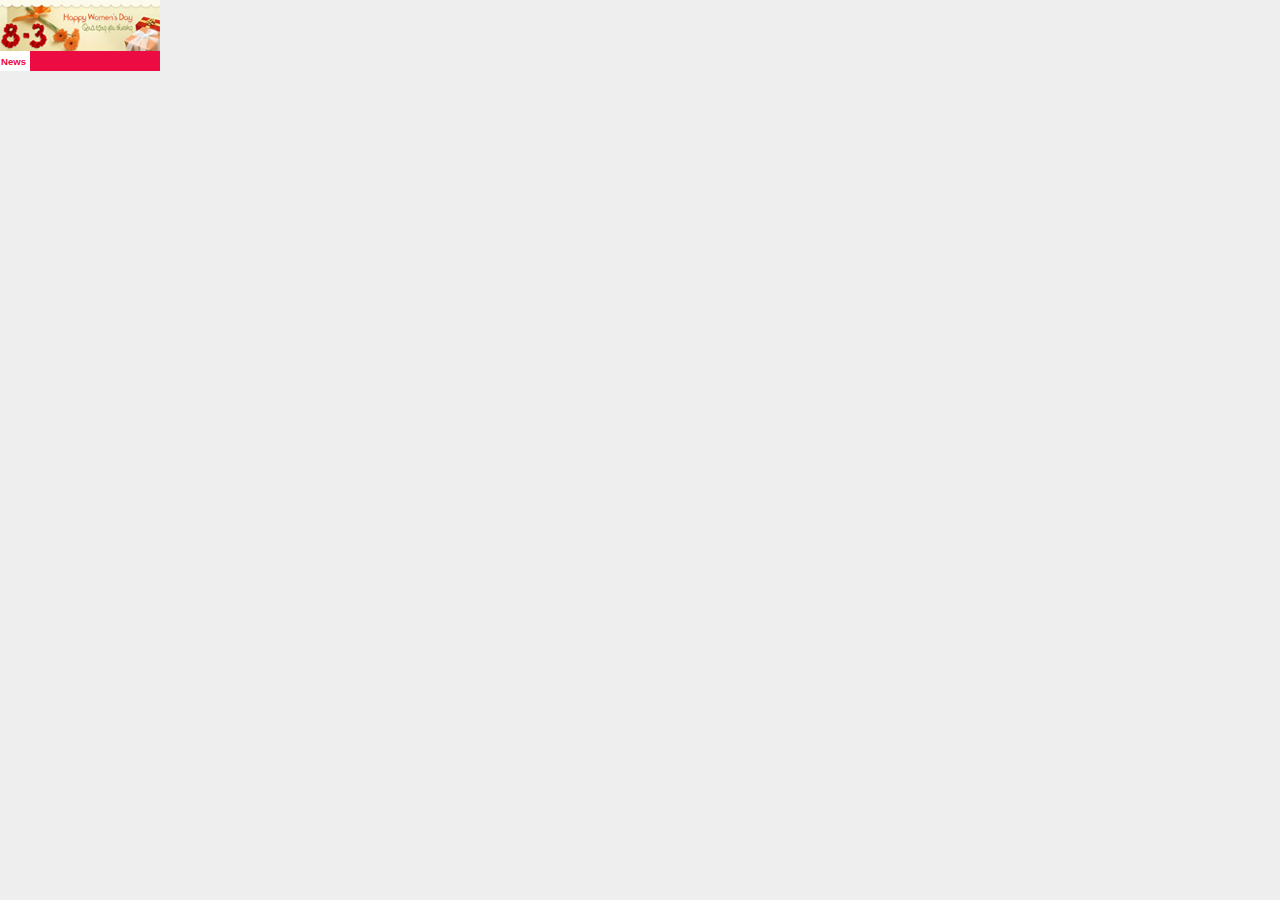
<file: skin/profiles/default/banners/mileage-web-ad/index.html>
<!DOCTYPE html>
<html lang="en">

<head>
    <meta charset="UTF-8">
    <meta http-equiv="X-UA-Compatible" content="IE=edge">
    <meta name="viewport" content="width=device-width, initial-scale=1.0">
    <link rel="stylesheet" href="./assets/css/style.css">
    <link rel="stylesheet" type="text/css" href="./assets/css/news-badge.css">
    <link rel="stylesheet" type="text/css" href="./assets/css/ticker.css">
    <meta http-equiv="refresh" content="900">
    <META HTTP-EQUIV="Pragma" CONTENT="no-cache">
    <META HTTP-EQUIV="Expires" CONTENT="-1">
    <title>Thien Nguyen Productions - FSC Utilities Plugin</title>
</head>

<body>
    <div id="main">
        <img id="main-thumbnail" src="./assets/img/fscup_mini_bg.png" alt="Logo" />
        <!-- https://i1-vnexpress.vnecdn.net/2021/09/13/c37e8e5f879dee072d8f2eaabf-163-6760-3334-1631528122.jpg?w=1200&h=0&q=100&dpr=1&fit=crop&s=p2fXc2ZjkDxQPC4ewB5kmA -->
        <!--<img id="main-thumbnail" src="https://i1-vnexpress.vnecdn.net/2021/09/13/c37e8e5f879dee072d8f2eaabf-163-6760-3334-1631528122.jpg?w=1200&h=0&q=100&dpr=1&fit=crop&s=p2fXc2ZjkDxQPC4ewB5kmA" alt="Logo" />-->
        <div id="news-badge" class="ticker-container-badge" onclick="refreshPage()">
            <ul>
              <div>
                <li><span class="d-flex align-items-center">News</span></li>
              </div>
              <div>
                <li><span id="clock" class="d-flex align-items-center">19:00</span></li>
              </div>
              <!-- <div>
                <li><span id="weather-label-1" class="d-flex align-items-center">1</span></li>
              </div> -->
            </ul>
        </div>
        <div id="news-headlines" class="ticker-container">
            <!-- <div class="ticker-caption">
              <p>Breaking News</p>
            </div> -->
            <div id="news-container" class="container mt-5">
                <div class="row">
                    <div class="col-md-12">
                        <div class="d-flex justify-content-between align-items-center breaking-news bg-white">
                            <!--<marquee scrolldelay="90" class="news-scroll" behavior="scroll" direction="left" onmouseover="this.stop();" onmouseout="this.start();">-->
                                <!--Qyat dey qyat-->
                            <!--    <div id="rss-content"></div>-->
                            <!--</marquee>-->
                            <div class="marquee news-scroll">
                                <div id="rss-content"></div>
                            </div>
                        </div>
                    </div>
                </div>
            </div>
            <!--<ul>-->
            <!--  <div>-->
            <!--    <li><span>FSC Utilities Plugin</span></li>-->
            <!--  </div>-->
            <!--  <div>-->
            <!--    <li><span>Thien Nguyen Productions</span></li>-->
            <!--  </div>-->
            <!--</ul>-->
          </div>
    </div>
    <script>
        document.addEventListener("contextmenu", function (event) {
            event.preventDefault();
        }, false);
    </script>
    <script src="https://ajax.googleapis.com/ajax/libs/jquery/3.2.1/jquery.min.js"></script>
    
    <script src="./assets/js/jquery.marquee.min.js"></script>
    
    <script>
    $(function(){
      var $mwo = $('.marquee-with-options');
    //   $('.marquee').marquee();
      $('.marquee-with-options').marquee({
        //speed in milliseconds of the marquee
        speed: 2000000,
        //gap in pixe0ls between the tickers
        gap: 50,
        //gap in pixels between the tickers
        delayBeforeStart: 0,
        //'left' or 'right'
        direction: 'left',
        //true or false - should the marquee be duplicated to show an effect of continues flow
        duplicated: true,
        //on hover pause the marquee - using jQuery plugin https://github.com/tobia/Pause
        pauseOnHover: true
      });
    
      //Direction upward
      $('.marquee-vert').marquee({
        direction: 'up',
        speed: 1500
      });
    
      //pause and resume links
      $('.pause').click(function(e){
        e.preventDefault();
        $mwo.trigger('pause');
      });
      $('.resume').click(function(e){
        e.preventDefault();
        $mwo.trigger('resume');
      });
      //toggle
      $('.toggle').hover(function(e){
        $mwo.trigger('pause');
      },function(){
        $mwo.trigger('resume');
      })
      .click(function(e){
        e.preventDefault();
      })
    });
    </script>
    
    <script type="text/javascript">
        $(document).ready(function () {
            var feedURL = "https://vnexpress.net/rss/tin-moi-nhat.rss";
            $.ajax({
                    url: 'https://api.rss2json.com/v1/api.json',
                    method: 'GET',
                    dataType: 'json',
                    data: {
                        rss_url: feedURL,
                        api_key: 'kf09w0ad555tjlwzjmhikdirflxquyx6quqerwpo', // put your api key here
                        count: 50
                    }
            }).done(function (response) {
                if(response.status != 'ok'){ throw response.message; }
            
                var default_text = "<a href='https://fsc-utilities-plugin.netlify.app/' target='_blank'>FSC Utilities Plugin by Thien Nguyen </a> - Breaking news <span class='dot'></span> "
                var html_news = ""
                for(var i in response.items){
                    var item = response.items[i];
                    // console.log(item);
                    html_news = html_news + "<a data-thumbnail='"+ item.thumbnail +"'" + " href='" + item.link + "' target='_blank' onmouseout='fxMouseOut(this)'  onmouseover='fxMouseOver(this)' >" + item.title + "</a> <span class='dot'></span> "
                }
                
                $('#rss-content').html(default_text + html_news)
                $('.marquee').marquee({
                    pauseOnHover: true,
                    delayBeforeStart: 1000,
                    speed: 50,
                });
                
            });
            
            
            var weatherUrl = "http://api.openweathermap.org/data/2.5/weather?id=1566083&appid=59c485348c73d924a6714ba961a099db&lang=vi&units=metric";
            $.ajax({
                    url: weatherUrl,
                    method: 'GET',
                    dataType: 'json',
                    data: {}
            }).done(function (response) {
                console.log("response",response.main.temp);
                $('#weather-label-1').html(Math.round(response.main.temp) + "°C")
                // var icon_el = "<img src='http://openweathermap.org/img/wn/10d.png' alt='weather icon' width='50px' height='50px' />"
                // $('#weather-label-1').html(icon_el);
                
            });
    
        });
        
        // Weather
        
        
        
        function changeThubmnail(imgUrl) {
            $('#main-thumbnail').fadeOut().queue(function() {
               var img = $(this);
               img.attr('src', imgUrl);
               img.fadeIn();
               img.dequeue();
            });
        }
        
        function fxMouseOver(newsItem) {
            var thumbnailURL = newsItem.attributes['data-thumbnail'].value;
            changeThubmnail(thumbnailURL);
        }
        
        function fxMouseOut(item) {
            // alert('test');
            changeThubmnail('./assets/img/fscup_mini_bg.png');
        }
    </script>
    <script src="./assets/js/ticker.js"></script>
    <!---->
    <script>
        var serverTime = new Date();
        function addLeadingZero(num, size) {
            num = num.toString();
            while (num.length < size) num = "0" + num;
            return num;
        }
    
        function updateTime() {
            /// Increment serverTime by 1 second and update the html for '#time'
            serverTime = new Date(serverTime.getTime() + 1000);
            var currtime3 = (addLeadingZero(serverTime.getHours(),2) + ":"+ addLeadingZero(serverTime.getMinutes(), 2));
            $('#clock').html(currtime3);
        }
        
        $(function() {
            updateTime();
            setInterval(updateTime, 1000);
        });
        
        function refreshPage(){
            window.location.reload();
        }
        
    </script>
</body>

</html>
</file>
<file: skin/profiles/default/banners/mileage-web-ad/assets/css/style.css>
body {
    padding: 0;
    margin: 0;
    overflow-y: hidden; /* Hide vertical scrollbar */
    overflow-x: hidden; /* Hide horizontal scrollbar */
    background: #eee
}

#news-headlines {
    position: absolute;
    top: 51px;
    width: 160px;
}


.news {
    width: 160px;
}

.news-scroll a {
    text-decoration: none;
    color: white;
}

.dot {
    height: 6px;
    width: 6px;
    margin-left: 3px;
    margin-right: 3px;
    margin-top: 2px !important;
    /*background-color: rgb(207, 23, 23);*/
    background-color: white;
    border-radius: 50%;
    display: inline-block
}

#news-container {
    margin-top: 5px;
}

#news-badge {
    position: absolute;
    top: 51px;
    background: white;
    z-index: 999;
    font-size: 0.6em;
    /*padding: 0px; */
    font-weight: bold;
    color: #EC0B43;
    width: 30px;
}

#main-thumbnail {
    object-fit: cover;
    width: 160px;
    height: 100%;
    margin-top: -172px;
}
</file>
<file: skin/profiles/default/banners/mileage-web-ad/assets/css/news-badge.css>
/* TAG STYLE 1 */
/*#news-headlines::after {*/
/*    display: inline-block;*/
/*    border: 13px solid;*/
/*    border-color: transparent transparent transparent #fff;*/
/*    height: 0;*/
/*    width: 0;*/
/*    position: absolute;*/
/*    right: 97px;*/
/*    top: -3px;*/
/*    content: "";*/
/*}*/
/* TAG STYLE 1 */

/* TAG STYLE 2 */
/*#news-headlines::after {*/
/*    display: inline-block;*/
/*    border: 13px solid;*/
/*    border-color: #fff transparent #fff #fff;*/
/*    height: 0;*/
/*    width: 0;*/
/*    position: absolute;*/
/*    right: 110px;*/
/*    top: -3px;*/
/*    content: "";*/
/*	  z-index: 1*/
/*}*/
/* TAG STYLE 2 */



.ticker-container-badge {
	height: 20px !important;
	width: 100%;
	text-align: center;
	position: relative;
	overflow: hidden;
	background-color: #EC0B43;
	color: white;
	/*background-color: white; */
	/*color: red;*/
	/*text-shadow: 2px 2px #7F7F7F;*/
	font-size: 0.7em;
	font-weight: bold;
	margin: 0;
}
.ticker-container-badge .ticker-caption {
	height: 50%;
	width: 100%;
	background-color: #EC0B43;
	display: table;
	position: absolute;
	color: white;
	font-size: 0.6em;
	z-index: 1;
}
.ticker-container-badge .ticker-caption p {
	height: inherit;
	width: inherit;
	display: table-cell;
	vertical-align: middle;
	font-weight: bold;
}
.ticker-container-badge ul {
	list-style: none;
	padding: 0;
	height: auto;
}
.ticker-container-badge ul div {
	overflow: hidden;
	position: absolute;
	z-index: 0;
	display: inline;
	min-width: 100%;
	left: 0;
	height: 50%;
	transition: 0.25s ease-in-out;
}
.ticker-container-badge ul div.ticker-active {
	top: 30px;
}
.ticker-container-badge ul div.not-active {
	top: 60px;
}
.ticker-container-badge ul div.remove {
	top: 0;
}
.ticker-container-badge ul div li {
	padding: 2px 0;
}
.ticker-container-badge ul div li a {
	color: #EC0B43;
}

.ticker-container-badge {
	height: 19px;
	text-align: left;
}
.ticker-container-badge .ticker-caption {
	height: 100%;
	width: 150px;
	background: url('../img/ticker-caption-bg.png');
}
.ticker-container-badge .ticker-caption p {
	text-align: left;
	padding-left: 7px;
}
.ticker-container-badge ul {
	/* margin-left: 170px; */
	height: 100%;
	position: absolute;
	top: 3px;
	right: 34px;
}
.ticker-container-badge ul div {
	height: 100%;
	left: 5px;
}
.ticker-container-badge ul div.ticker-active {
	top: 0;
}
.ticker-container-badge ul div.not-active {
	top: 30px;
}
.ticker-container-badge ul div.remove {
	top: -30px;
}
</file>
<file: skin/profiles/default/banners/mileage-web-ad/assets/css/ticker.css>
#main {
    position: relative
}

#news-headlines {
    position: absolute;
    top: 51px;
}


* {
	margin: 0;
	padding: 0;
	font-family: "Helvetica Neue",Helvetica,Arial,sans-serif;
}

.ticker-container {
	height: 20px !important;
	width: 100%;
	text-align: center;
	position: relative;
	overflow: hidden;
	background-color: #EC0B43;
	color: white;
	/*background-color: white; */
	/*color: red;*/
	/*text-shadow: 2px 2px #7F7F7F;*/
	font-size: 0.7em;
	font-weight: bold;
	margin: 0;
}
.ticker-container .ticker-caption {
	height: 50%;
	width: 100%;
	background-color: #EC0B43;
	display: table;
	position: absolute;
	color: white;
	font-size: 0.6em;
	z-index: 1;
}
.ticker-container .ticker-caption p {
	height: inherit;
	width: inherit;
	display: table-cell;
	vertical-align: middle;
	font-weight: bold;
}
.ticker-container ul {
	list-style: none;
	padding: 0;
	height: auto;
}
.ticker-container ul div {
	overflow: hidden;
	position: absolute;
	z-index: 0;
	display: inline;
	min-width: 100%;
	left: 0;
	height: 50%;
	transition: 0.25s ease-in-out;
}
.ticker-container ul div.ticker-active {
	top: 30px;
}
.ticker-container ul div.not-active {
	top: 60px;
}
.ticker-container ul div.remove {
	top: 0;
}
.ticker-container ul div li {
	padding: 2px 0;
}
.ticker-container ul div li a {
	color: #EC0B43;
}

.ticker-container {
	height: 19px;
	text-align: left;
}
.ticker-container .ticker-caption {
	height: 100%;
	width: 150px;
	background: url('../img/ticker-caption-bg.png');
}
.ticker-container .ticker-caption p {
	text-align: left;
	padding-left: 7px;
}
.ticker-container ul {
	/* margin-left: 170px; */
	height: 100%;
}
.ticker-container ul div {
	height: 100%;
	left: 5px;
}
.ticker-container ul div.ticker-active {
	top: 0;
}
.ticker-container ul div.not-active {
	top: 30px;
}
.ticker-container ul div.remove {
	top: -30px;
}
</file>
